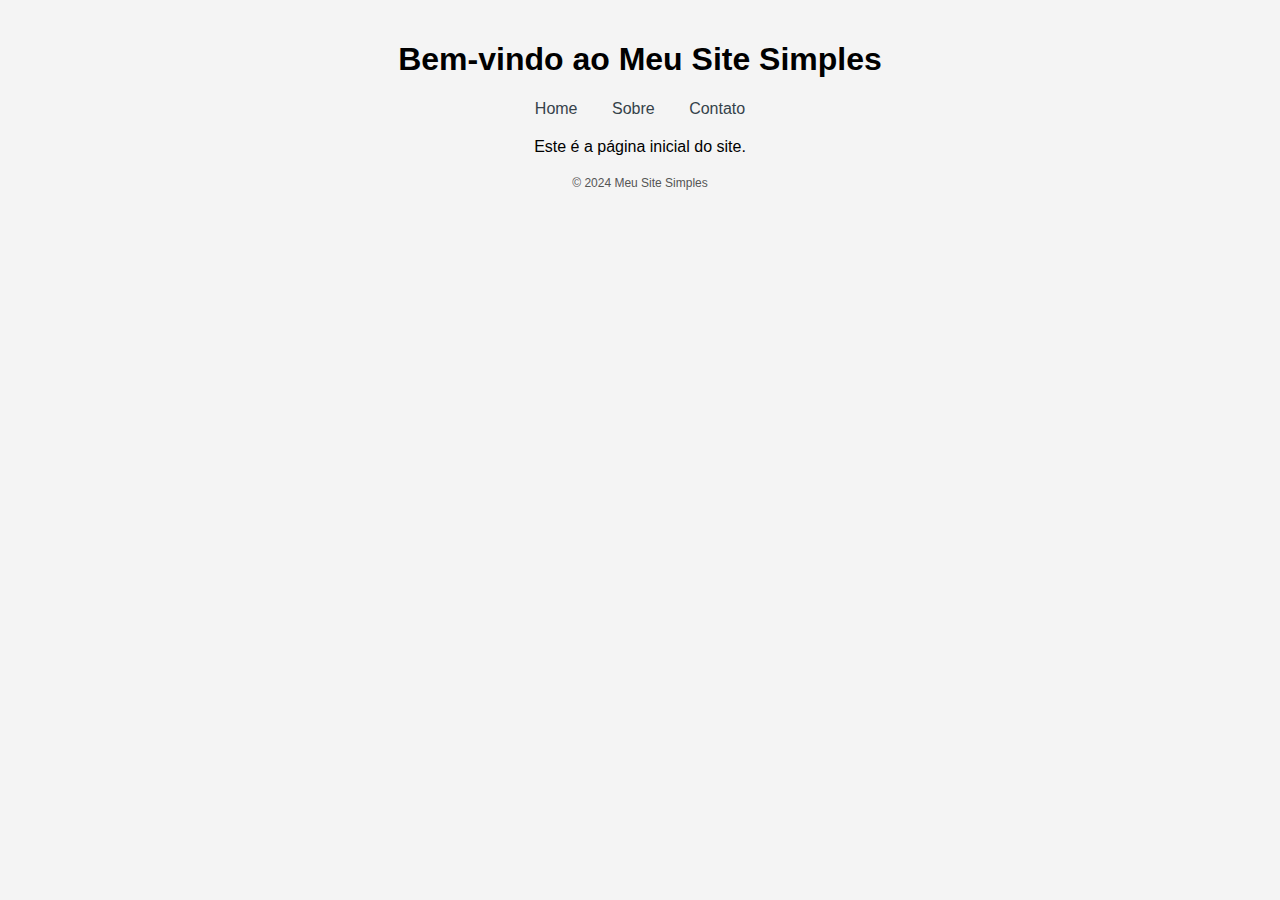
<file: redes2b/index.html>
<!DOCTYPE html>
<html lang="pt-BR">
<head>
    <meta charset="UTF-8">
    <meta name="viewport" content="width=device-width, initial-scale=1.0">
    <title>Página Inicial</title>
    <link rel="stylesheet" href="styles.css">
</head>
<body>
    <h1>Bem-vindo ao Meu Site Simples</h1>
    <nav>
        <a href="index.html">Home</a>
        <a href="sobre.html">Sobre</a>
        <a href="contato.html">Contato</a>
    </nav>
    <p>Este é a página inicial do site.</p>
    <footer>
        <p>&copy; 2024 Meu Site Simples</p>
    </footer>
</body>
</html>
</file>
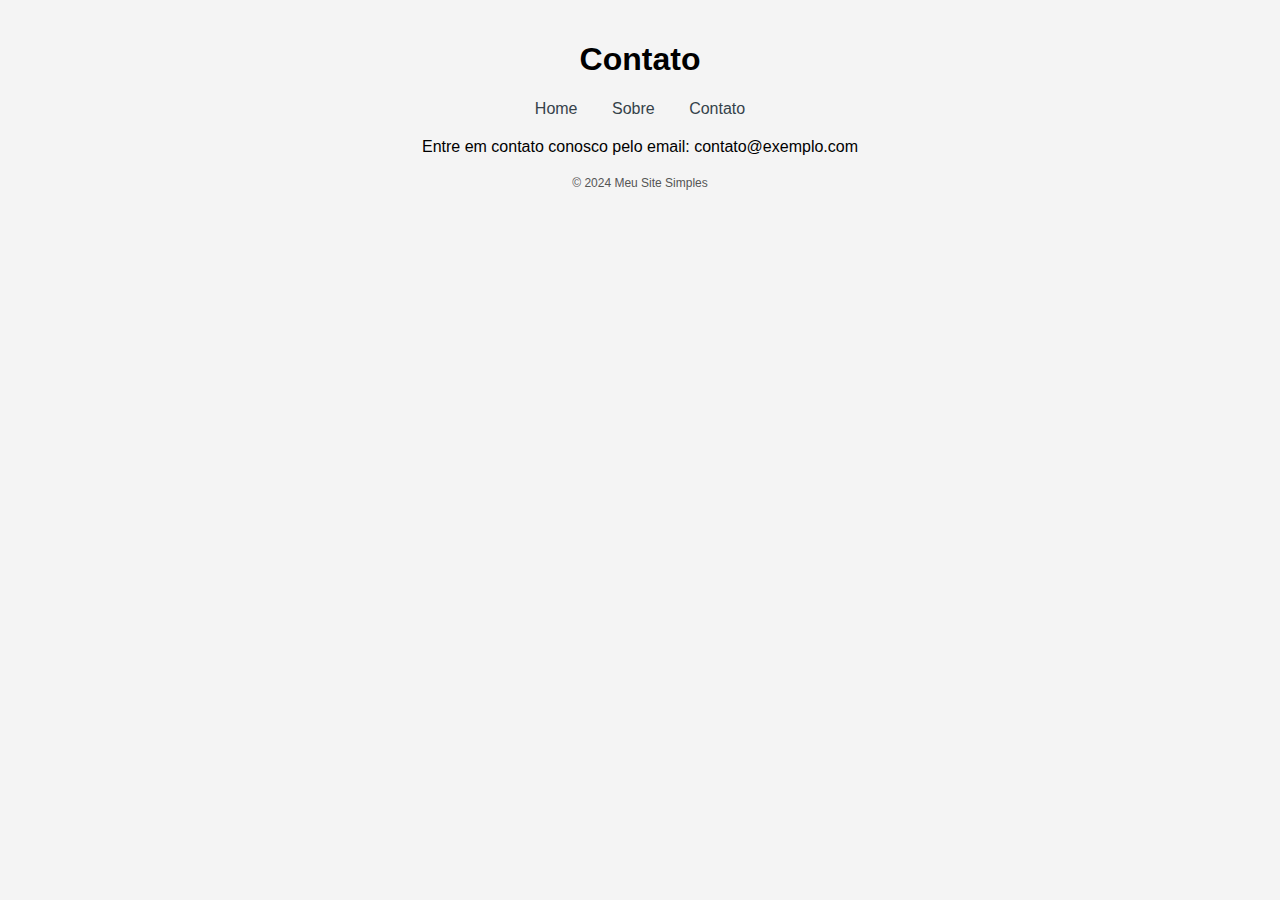
<file: redes2b/contato.html>
<!DOCTYPE html>
<html lang="pt-BR">
<head>
    <meta charset="UTF-8">
    <meta name="viewport" content="width=device-width, initial-scale=1.0">
    <title>Contato</title>
    <link rel="stylesheet" href="styles.css">
</head>
<body>
    <h1>Contato</h1>
    <nav>
        <a href="index.html">Home</a>
        <a href="sobre.html">Sobre</a>
        <a href="contato.html">Contato</a>
    </nav>
    <p>Entre em contato conosco pelo email: contato@exemplo.com</p>
    <footer>
        <p>&copy; 2024 Meu Site Simples</p>
    </footer>
</body>
</html>
</file>
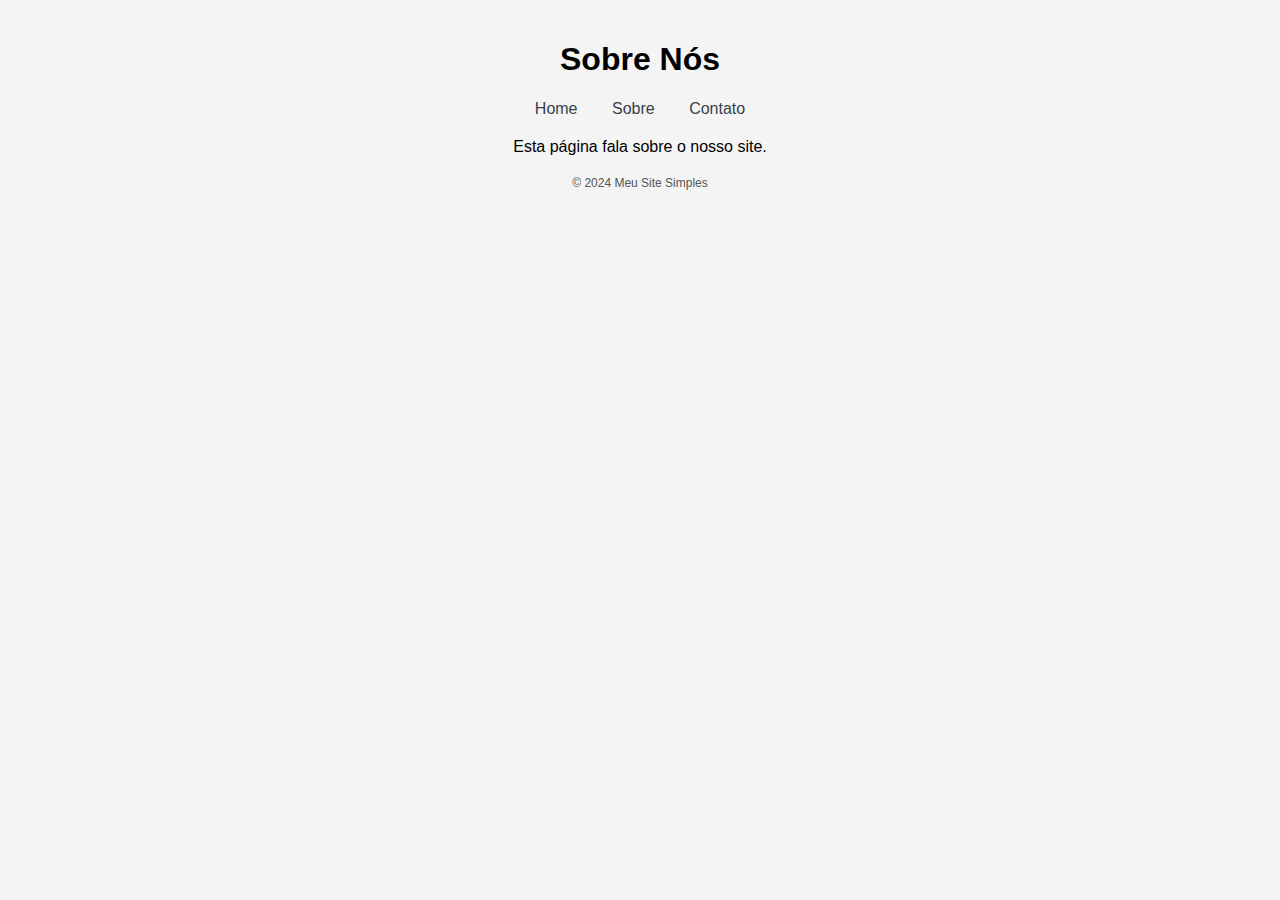
<file: redes2b/sobre.html>
<!DOCTYPE html>
<html lang="pt-BR">
<head>
    <meta charset="UTF-8">
    <meta name="viewport" content="width=device-width, initial-scale=1.0">
    <title>Sobre Nós</title>
    <link rel="stylesheet" href="styles.css">
</head>
<body>
    <h1>Sobre Nós</h1>
    <nav>
        <a href="index.html">Home</a>
        <a href="sobre.html">Sobre</a>
        <a href="contato.html">Contato</a>
    </nav>
    <p>Esta página fala sobre o nosso site.</p>
    <footer>
        <p>&copy; 2024 Meu Site Simples</p>
    </footer>
</body>
</html>
</file>
<file: redes2b/styles.css>
body {
    font-family: Arial, sans-serif;
    text-align: center;
    background-color: #f4f4f4;
    margin: 0;
    padding: 20px;
}

nav {
    margin: 20px 0;
}

nav a {
    margin: 0 15px;
    text-decoration: none;
    color: #35424a;
}

footer {
    margin-top: 20px;
    font-size: 12px;
    color: #555;
}
</file>
